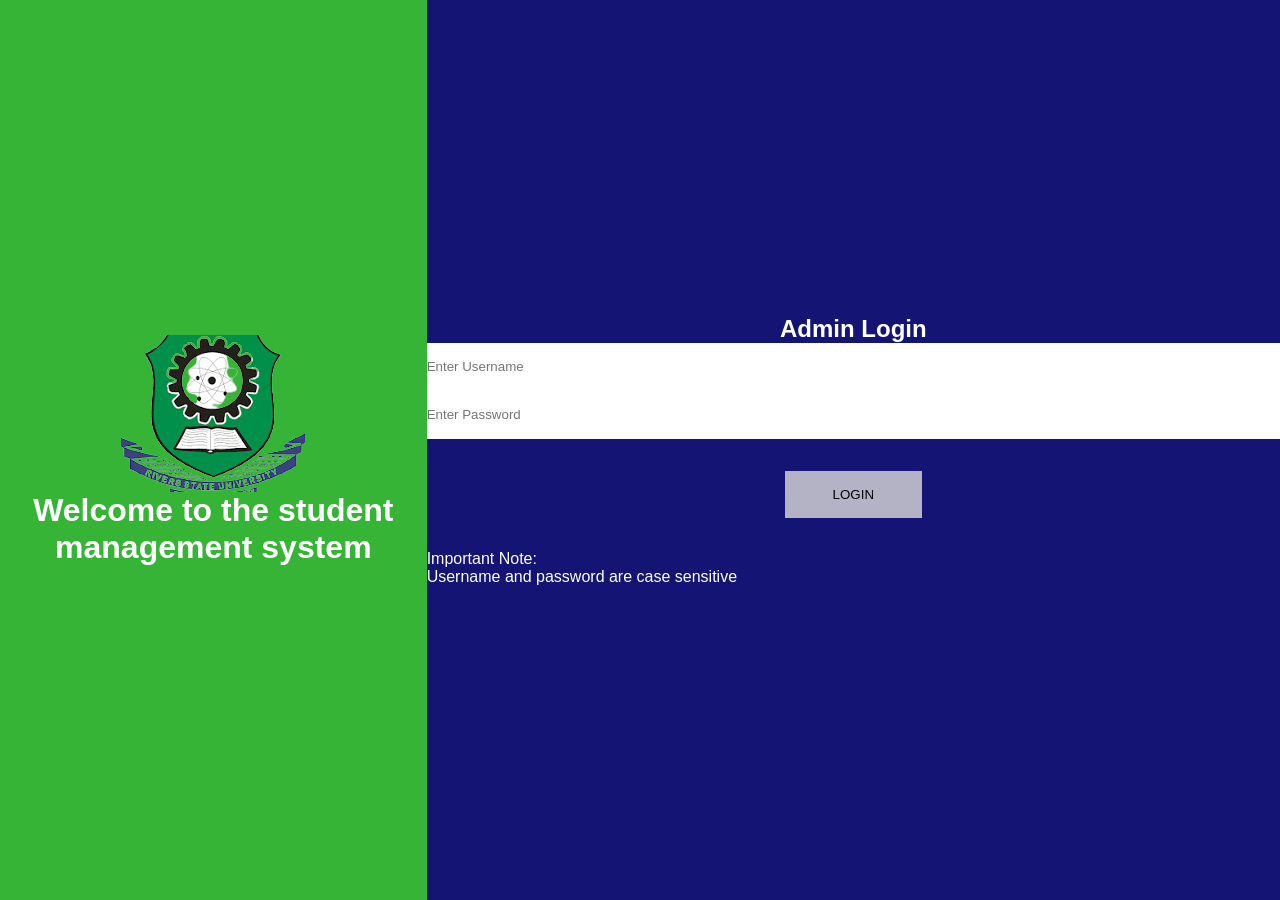
<file: index.html>
<!DOCTYPE html>
<html lang="en">
<head>
    <meta charset="UTF-8">
    <meta http-equiv="X-UA-Compatible" content="IE=edge">
    <meta name="viewport" content="width=device-width, initial-scale=1.0">
    <title>Admin Signup</title>
    <link rel="stylesheet" href="./style.css">
</head>
<body>
    <div id="container">
        <div class="left">
            <img src="./rsulogo.png" alt="">
            <h1>Welcome to the student management system</h1>
        </div>
        <div class="right">
            <h2>Admin Login</h2>
            <form action="">
                <input type="text" name="" id="" placeholder="Enter Username">
                <input type="password" placeholder="Enter Password">
                <button>Login</button>
                <p>Important Note: <br> Username and password are case sensitive</p>
            </form>
        </div>
    </div>
</body>
</html>
</file>
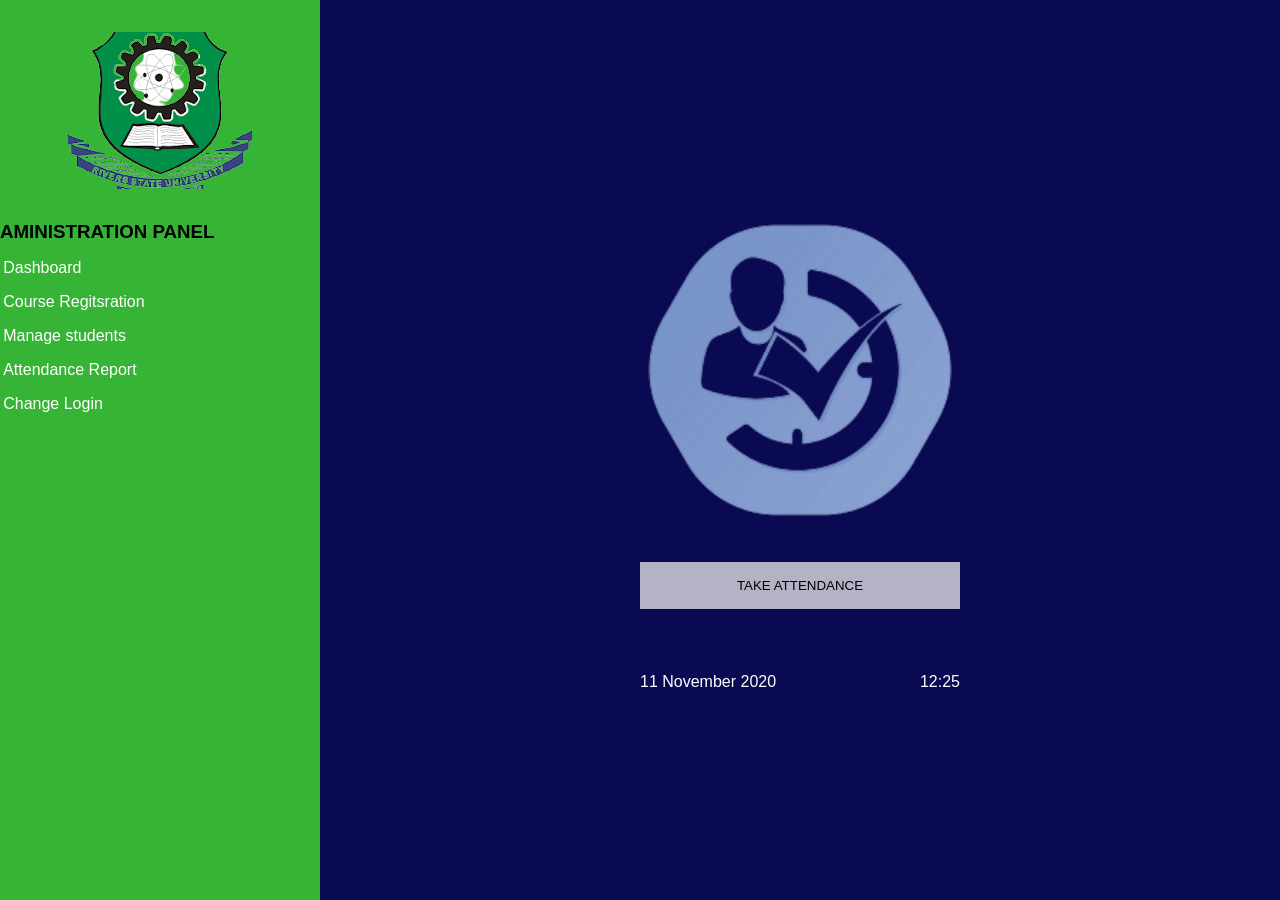
<file: adminpanel.html>
<!DOCTYPE html>
<html lang="en">
  <head>
    <meta charset="UTF-8" />
    <meta http-equiv="X-UA-Compatible" content="IE=edge" />
    <meta name="viewport" content="width=device-width, initial-scale=1.0" />
    <title>Admin Panel</title>
    <link rel="stylesheet" href="style.css" />
  </head>
  <body>
    <div id="cond">
      <div class="lef">
        <img class="rlog" src="./rsulogo.png" alt="rsu-logo" />
        <h3>AMINISTRATION PANEL</h3>
        <ul>
            <li><a href="">Dashboard</a></li>
            <li><a href="">Course Regitsration</a></li>
            <li><a href="">Manage students</a></li>
            <li><a href="">Attendance Report</a></li>
            <li><a href="">Change Login</a></li>
        </ul>
      </div>
      <div class="ri">
        <div class="co">
            <img src="./backg.png" alt="Attendance">
            <button>Take Attendance</button>
            <footer>
              <div class="td">
                  <p>11 November 2020</p>
                  <p>12:25</p>
              </div>
          </footer>
        </div>
      </div>
    </div>
  </body>
</html>
</file>
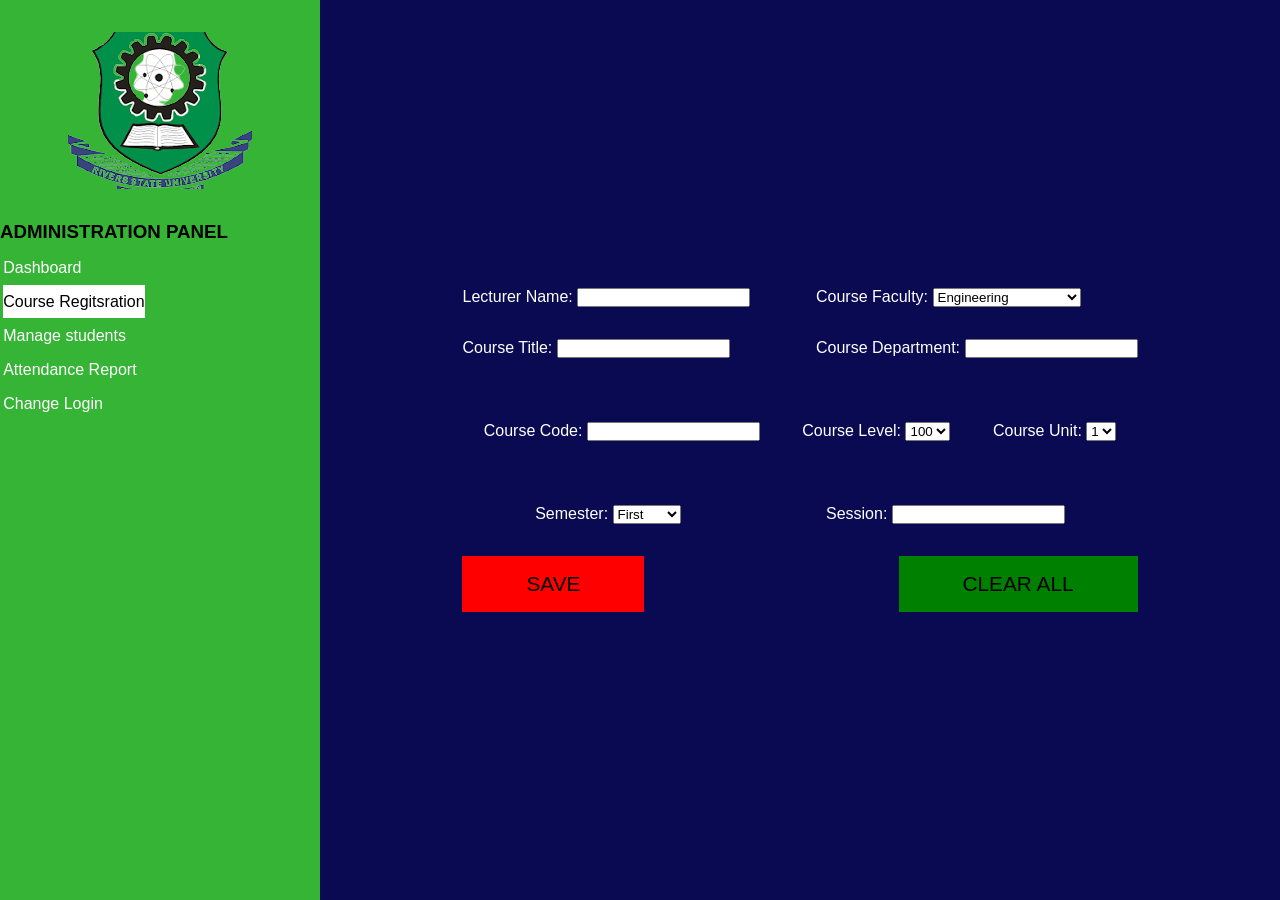
<file: coursereg.html>
<!DOCTYPE html>
<html lang="en">
  <head>
    <meta charset="UTF-8" />
    <meta http-equiv="X-UA-Compatible" content="IE=edge" />
    <meta name="viewport" content="width=device-width, initial-scale=1.0" />
    <title>Corse Regitsration</title>
    <link rel="stylesheet" href="style.css" />
  </head>
  <body>
    <div id="cond">
      <div class="lef">
        <img class="rlog" src="./rsulogo.png" alt="rsu-logo" />
        <h3>ADMINISTRATION PANEL</h3>
        <ul>
            <li><a href="">Dashboard</a></li>
            <li><a class="active" href="">Course Regitsration</a></li>
            <li><a href="">Manage students</a></li>
            <li><a href="">Attendance Report</a></li>
            <li><a href="">Change Login</a></li>
        </ul>
       
    </div>
    <div class="rii">
        <form action="">
            <div class="tu">
            <div class="gr">
            <label for="">Lecturer Name:</label>
            <input type="text">
        </div>
            <div class="gr">
            <label for="">Course Faculty:</label>
           <select>
            <option value="">Engineering</option>
            <option value="">Science</option>
            <option value="">Law</option>
            <option value="">Humanities</option>
            <option value="">Agriculture</option>
            <option value="">Enviromental Studies</option>
           </select>
        </div>
            <div class="gr">
            <label for="">Course Title:</label>
            <input type="text">
        </div>
            <div class="gr">
            <label for="">Course Department:</label>
            <input type="text">
        </div>
        </div>
        <div class="tr">
            <div class="gr">
                <label for="">Course Code:</label>
                <input type="text">
            </div>
            <div class="gr">
                <label for="">Course Level:</label>
               <select>
                <option value="">100</option>
                <option value="">200</option>
                <option value="">300</option>
                <option value="">400</option>
                <option value="">500</option>
               </select>
            </div>
            <div class="gr">
                <label for="">Course Unit:</label>
                <select>
                    <option value="">1</option>
                    <option value="">2</option>
                    <option value="">3</option>
                    <option value="">4</option>
                    <option value="">5</option>
                </select>
            </div>
        </div>
        <div class="fr">
            <div class="ew">
            <label for="">Semester:</label>
           <select>
            <option value="">First</option>
            <option value="">Second</option>
           </select>
        </div>
        <div class="ew">
            <label for="">Session:</label>
            <input type="text">
        </div>
        </div>
        <div class="re">
        <button>Save</button>
        <button>Clear All</button>
    </div>
        </form>
    </div>
    
  </body>
</html>
</file>
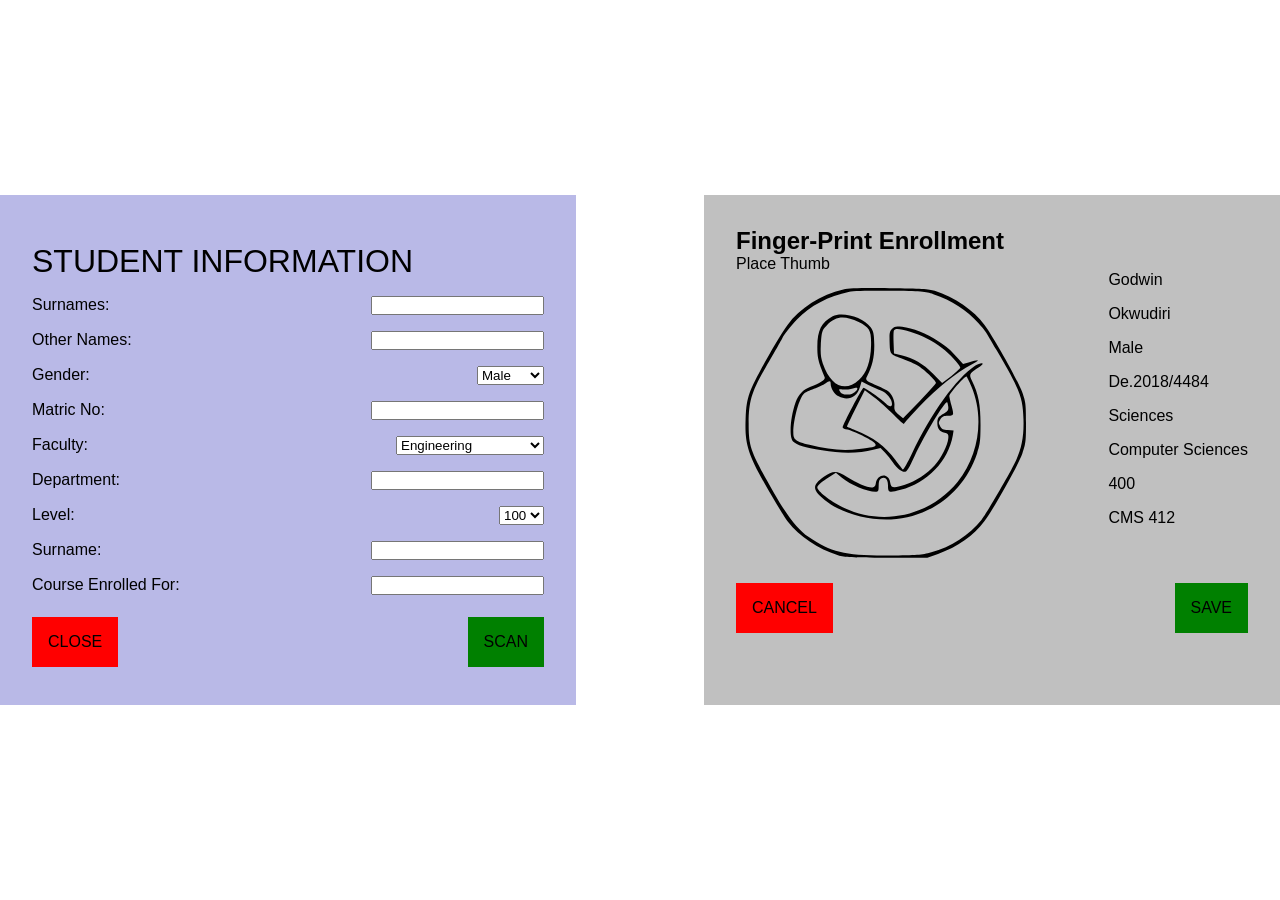
<file: studentenroll.html>
<!DOCTYPE html>
<html lang="en">
  <head>
    <meta charset="UTF-8" />
    <meta http-equiv="X-UA-Compatible" content="IE=edge" />
    <meta name="viewport" content="width=device-width, initial-scale=1.0" />
    <title>Student Enrollment</title>
    <link rel="stylesheet" href="./style.css">
  </head>
  <body>
    <div id="const">
      <div class="cren">
        <div class="lerf">
            <p class="mit">Student Information</p>
            <div class="crd">
                <p>Surnames:</p>
                <input type="text">
            </div>
            <div class="crd">
                <p>Other Names:</p>
                <input type="text">
            </div>
            <div class="crd">
                <p>Gender:</p>
              <select>
                <option value="">Male</option>
                <option value="">Female</option>
              </select>
            </div>
            <div class="crd">
                <p>Matric No:</p>
                <input type="text">
            </div>
            <div class="crd">
                <p>Faculty:</p>
                <select>
                    <option value="">Engineering</option>
                    <option value="">Science</option>
                    <option value="">Law</option>
                    <option value="">Humanities</option>
                    <option value="">Agriculture</option>
                    <option value="">Enviromental Studies</option>
                   </select>
            </div>
            <div class="crd">
                <p>Department:</p>
                <input type="text">
            </div>
            <div class="crd">
                <p>Level:</p>
                <select>
                    <option value="">100</option>
                    <option value="">200</option>
                    <option value="">300</option>
                    <option value="">400</option>
                    <option value="">500</option>
                   </select>
            </div>
            <div class="crd">
                <p>Surname:</p>
               <input type="text">
            </div>
            <div class="crd">
                <p>Course Enrolled For:</p>
                <input type="text">
            </div>
            <div class="btns">
                <button>Close</button>
                <button class="scanButton">Scan</button>
            </div>
        </div>
        <div class="rif">
            <h2>Finger-Print Enrollment</h2>
            <div class="an">
            <div class="le">
                <p>Place Thumb</p>
                <img src="./VDRmQ401.svg" alt="">
            </div>
            <div class="rii">
                <p>Godwin</p>
                <p>Okwudiri</p>
                <p>Male</p>
                <p>De.2018/4484</p>
                <p>Sciences</p>
                <p>Computer Sciences</p>
                <p>400</p>
                <p>CMS 412</p>
            </div>
        </div>
        <div class="btns">
            <button>cancel</button>
            <button>save</button>
        </div>
      </div>
    </div>
    </div>
    <script src="./script.js"></script>
  </body>
</html>
</file>
<file: style.css>
* {
  box-sizing: border-box;
  margin: 0;
  padding: 0;
}
.mit{
  font-size: 2rem;
  text-transform: uppercase;
  margin: 1rem 0;
}
.active{
  background-color: white;
  color: black !important;
  padding: 0.5rem 0;
}
body{
  font-family: Arial, Helvetica, sans-serif;
}
a {
  text-decoration: none;
}
#container {
  height: 100vh;
  display: grid;
  grid-template-columns: 1fr 2fr;
}
.rlog {
  display: block;
  margin: 2rem auto;
}
#container .left {
  text-align: center;
  height: inherit;
  background-color: rgb(53, 180, 53);
  color: white;
  display: flex;
  flex-direction: column;
  justify-content: center;
  align-items: center;
}
#container .right {
  height: inherit;
  display: flex;
  justify-content: center;
  color: white;
  flex-direction: column;
  background-color: rgb(20, 20, 116);
  text-align: center;
}
#container .right p {
  text-align: left;
}
#container .right input {
  display: block;
  width: 100%;
  border: none;
  height: 3rem;
}
#container .right button {
  margin: 2rem 0;
  padding: 1rem 3rem;
  background-color: rgb(179, 179, 197);
  border: none;
  text-transform: uppercase;
}
#container .right button:hover {
  color: white;
  background-color: rgb(10, 10, 82);
}
#cond {
  display: grid;
  grid-template-columns: 1fr 3fr;
  height: 100vh;
}
#cond .lef {
  height: 100vh;
  background-color: rgb(53, 180, 53);
}
#cond .lef img {
  text-align: center;
}
#cond .lef ul li {
  margin: 1rem 0.2rem;
}
#cond .lef ul li a:hover {
  color: black;
}
#cond .lef ul li a {
  color: white;
}
#cond .ri {
  height: 100vh;
  display: grid;
  place-items: center;
  background-color: rgb(10, 10, 82);
}
#cond .ri button {
  margin: 2rem 0;
  padding: 1rem 3rem;
  background-color: rgb(179, 179, 197);
  border: none;
  text-transform: uppercase;
}
#cond .ri button:hover {
  color: white;
  background-color: rgb(10, 10, 82);
}
#cond .ri .co {
  display: flex;
  flex-direction: column;
}
#cond .ri .co img {
  width: 20rem;
}
#cond .ri .co footer .td {
  display: flex;
  justify-content: space-between;
  color: white;
  margin-top: 2rem;
}
#cond .rii {
  background-color: rgb(10, 10, 82);
  color: white;
}
#cond .rii form .tu {
  display: grid;
  grid-template-columns: repeat(2, 1fr);
  grid-gap: 2rem;
}
#cond .rii {
  display: grid;
  place-items: center;
}
#cond .rii form .tr {
  display: flex;
  justify-content: space-around;
  margin: 4rem 0;
}
#cond .rii form .re {
  display: flex;
  justify-content: space-between;
}
#cond .rii form .re :nth-child(1) {
  background-color: red;
  border: none;
}
#cond .rii form .re :nth-child(1):hover {
  background-color: rgb(182, 69, 69);
  color: white;
}
#cond .rii form .re :nth-child(2):hover {
  background-color: rgb(83, 143, 83);
  color: white;
}
#cond .rii form .re :nth-child(2) {
  background-color: green;
  border: none;
}
#cond .rii form .re button {
  padding: 1rem 4rem;
  font-size: 1.3rem;
  text-transform: uppercase;
}
#cond .rii form .fr{
  display: flex;
  justify-content: space-around;
  margin: 2rem 0;
}
#const{
  height: 100vh;
  display: grid;
align-items: center;
}
#const .cren{
  display: grid;
  grid-template-columns: 1fr 1fr;
  grid-gap: 8rem;
}
#const .cren .lerf{
  background-color: rgb(185, 185, 231);
  height: fit-content;
  padding: 2rem;
}
#const .cren .lerf .crd{
  display: flex;
  justify-content: space-between;
  margin: 1rem 0;
}
#const .cren .lerf .btns{
  display: flex;
  justify-content: space-between;
}

#const .cren .lerf .btns :nth-child(1){
  background-color: red;
  border: none;
  padding: 1rem;
  font-size: 1rem;
  text-transform: uppercase;
  margin: 0.4rem 0;
}
#const .cren .lerf .btns :nth-child(1):hover{
  color: white;
  background-color: rgb(197, 59, 59);
}
#const .cren .lerf .btns :nth-child(2){
  background-color: green;
  border: none;
  padding: 1rem;
  font-size: 1rem;
  text-transform: uppercase;
  margin: 0.4rem 0;
}
#const .cren .lerf .btns :nth-child(2):hover{
  background-color: rgb(122, 184, 122);
  color: white;
}
#const .cren .rif{
  background-color: silver;
  padding: 2rem;
}
#const .cren .rif .an{
  display: flex;
  justify-content: space-between;
}
#const .cren .rif .an .rii p{
  margin: 1rem 0;
}

#const .cren .rif .btns{
  display: flex;
  justify-content: space-between;
}

#const .cren .rif .btns :nth-child(1){
  background-color: red;
  border: none;
  padding: 1rem;
  font-size: 1rem;
  text-transform: uppercase;
  margin: 0.4rem 0;
}
#const .cren .rif .btns :nth-child(1):hover{
  color: white;
  background-color: rgb(197, 59, 59);
}
#const .cren .rif .btns :nth-child(2){
  background-color: green;
  border: none;
  padding: 1rem;
  font-size: 1rem;
  text-transform: uppercase;
  margin: 0.4rem 0;
}
#const .cren .rif .btns :nth-child(2):hover{
  background-color: rgb(122, 184, 122);
  color: white;
}
</file>
